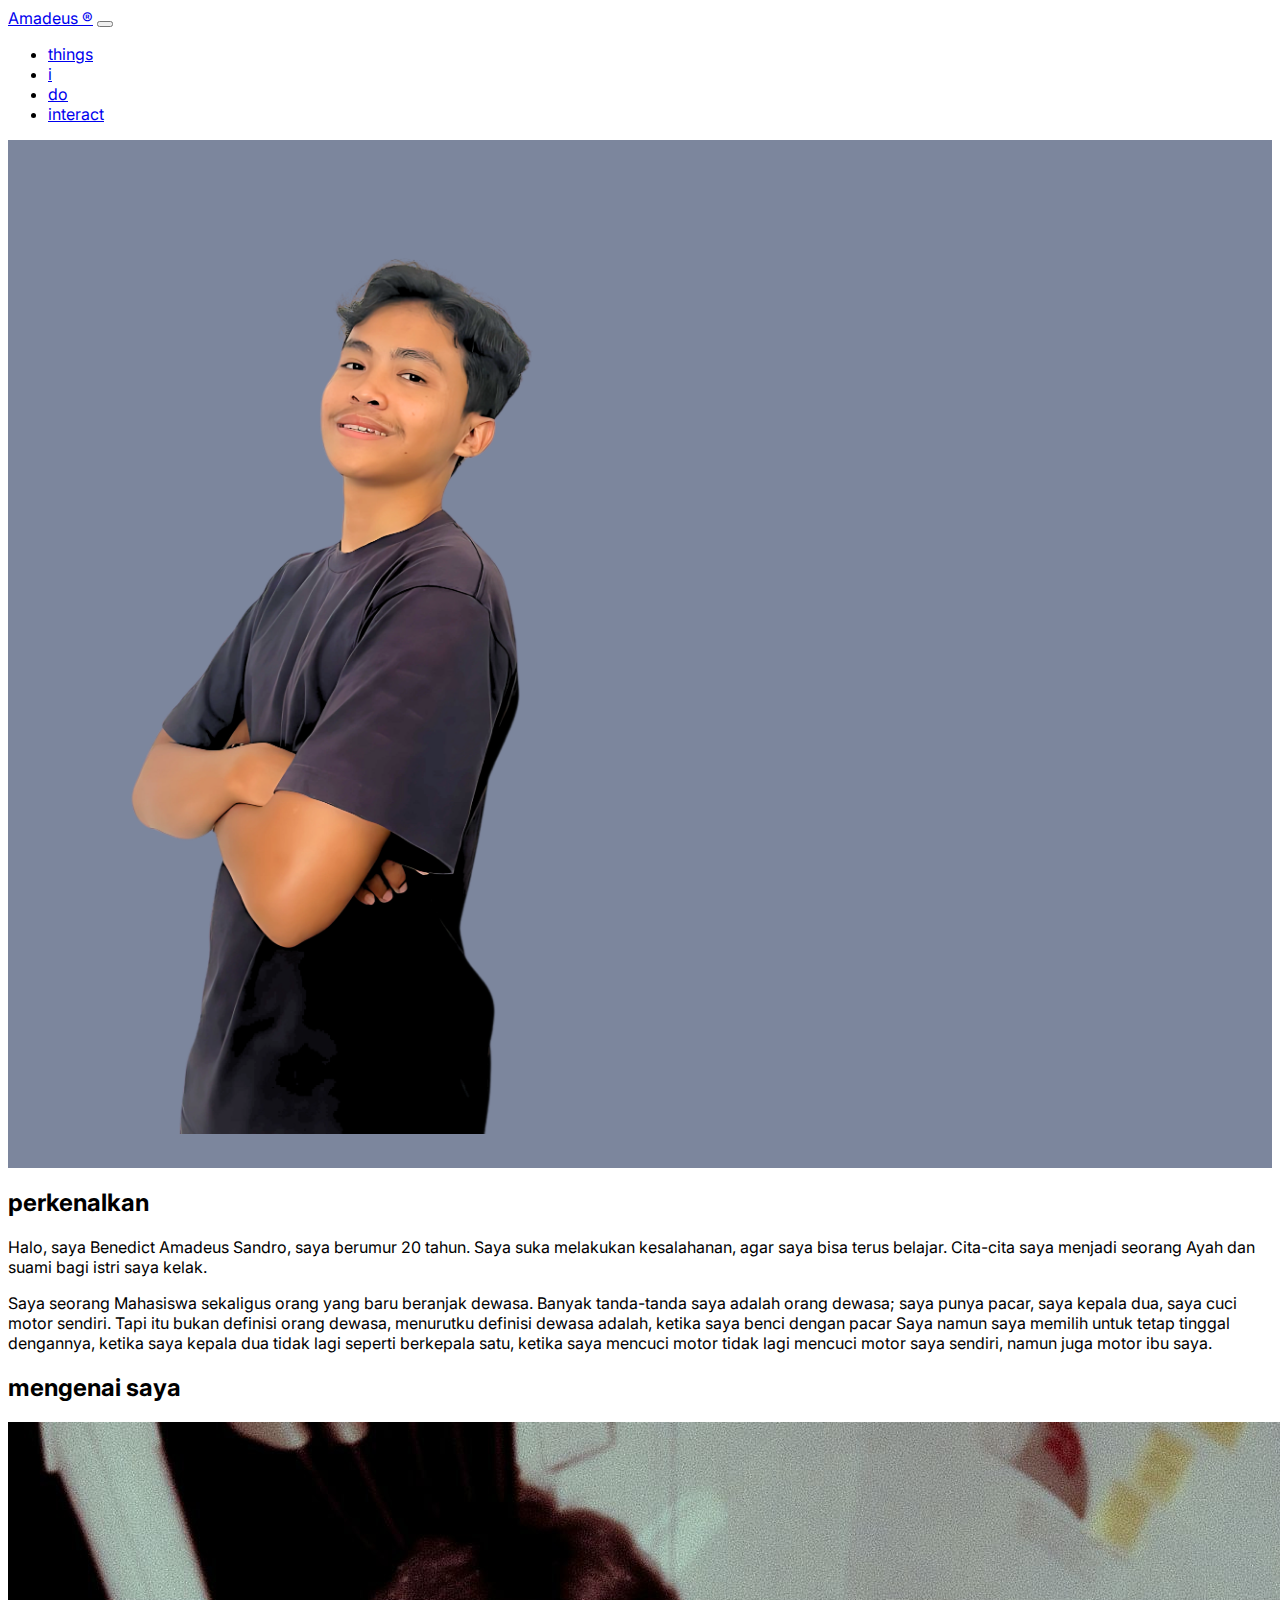
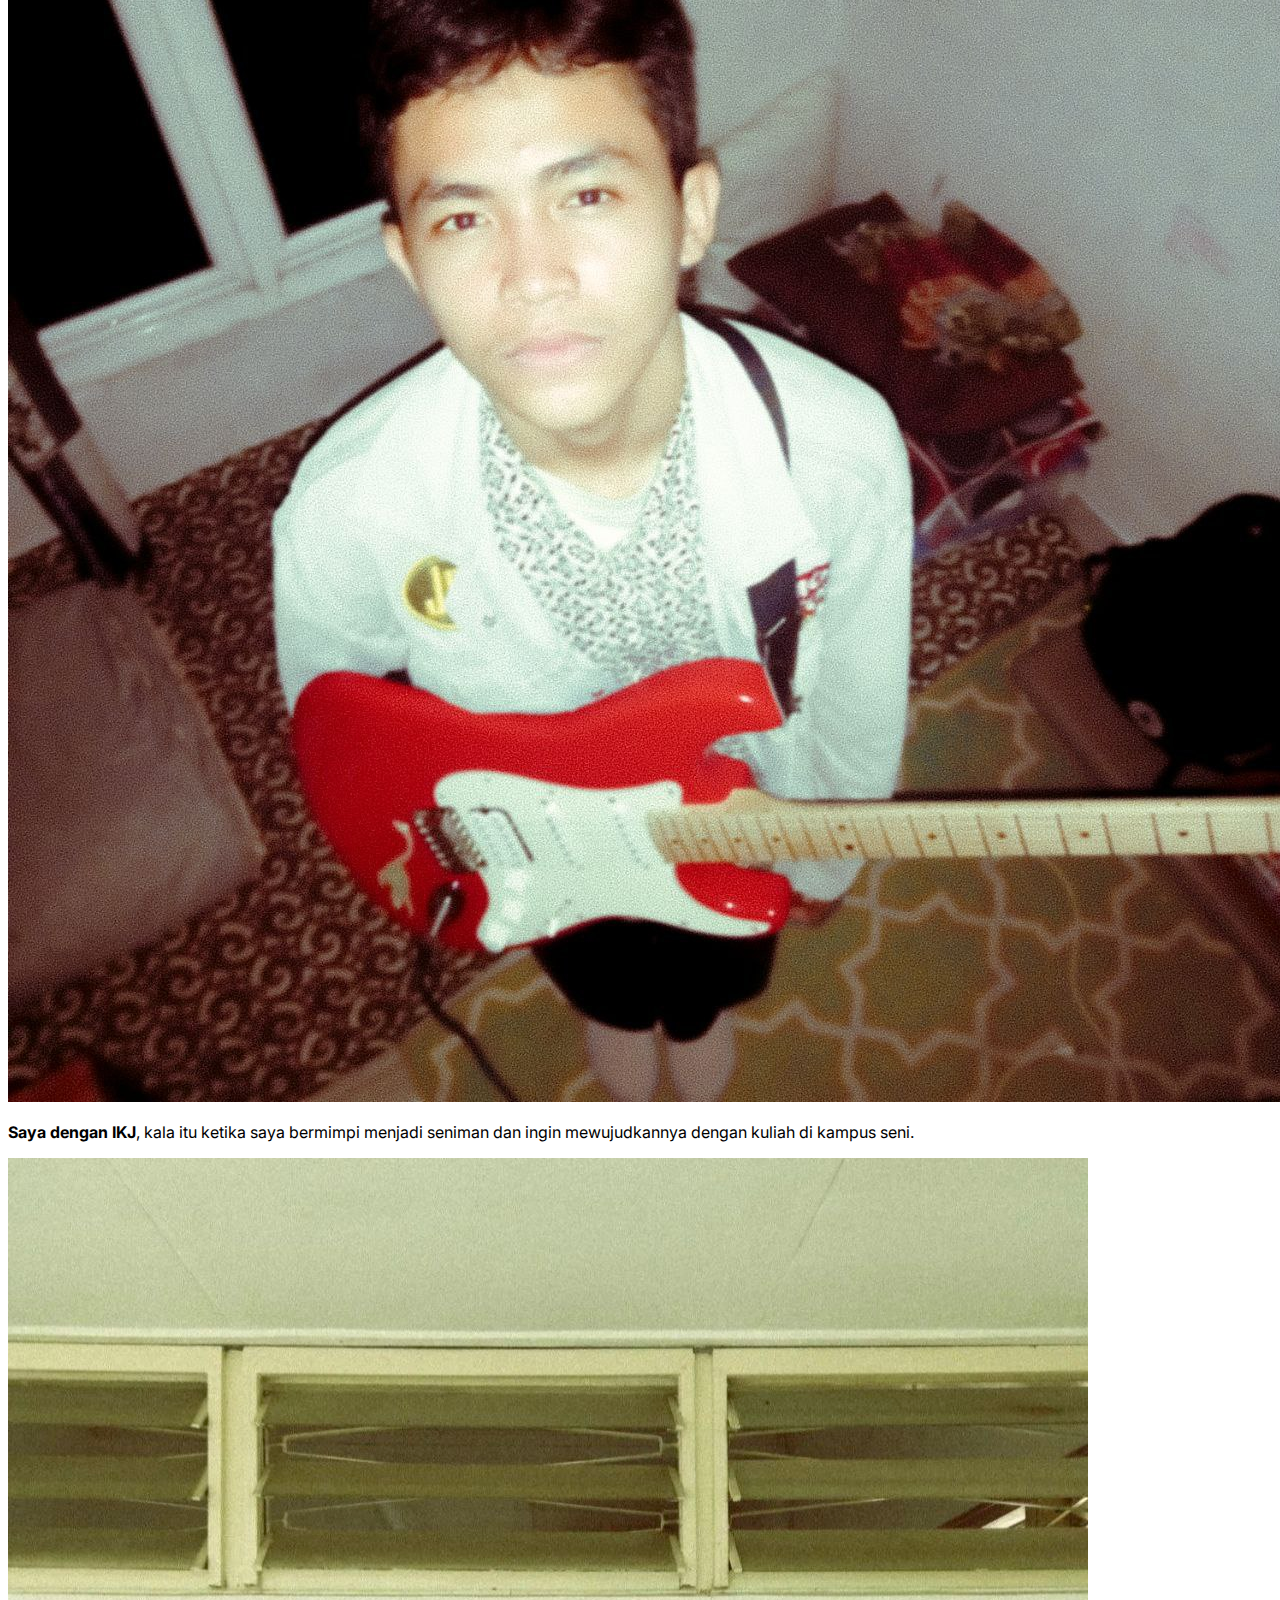
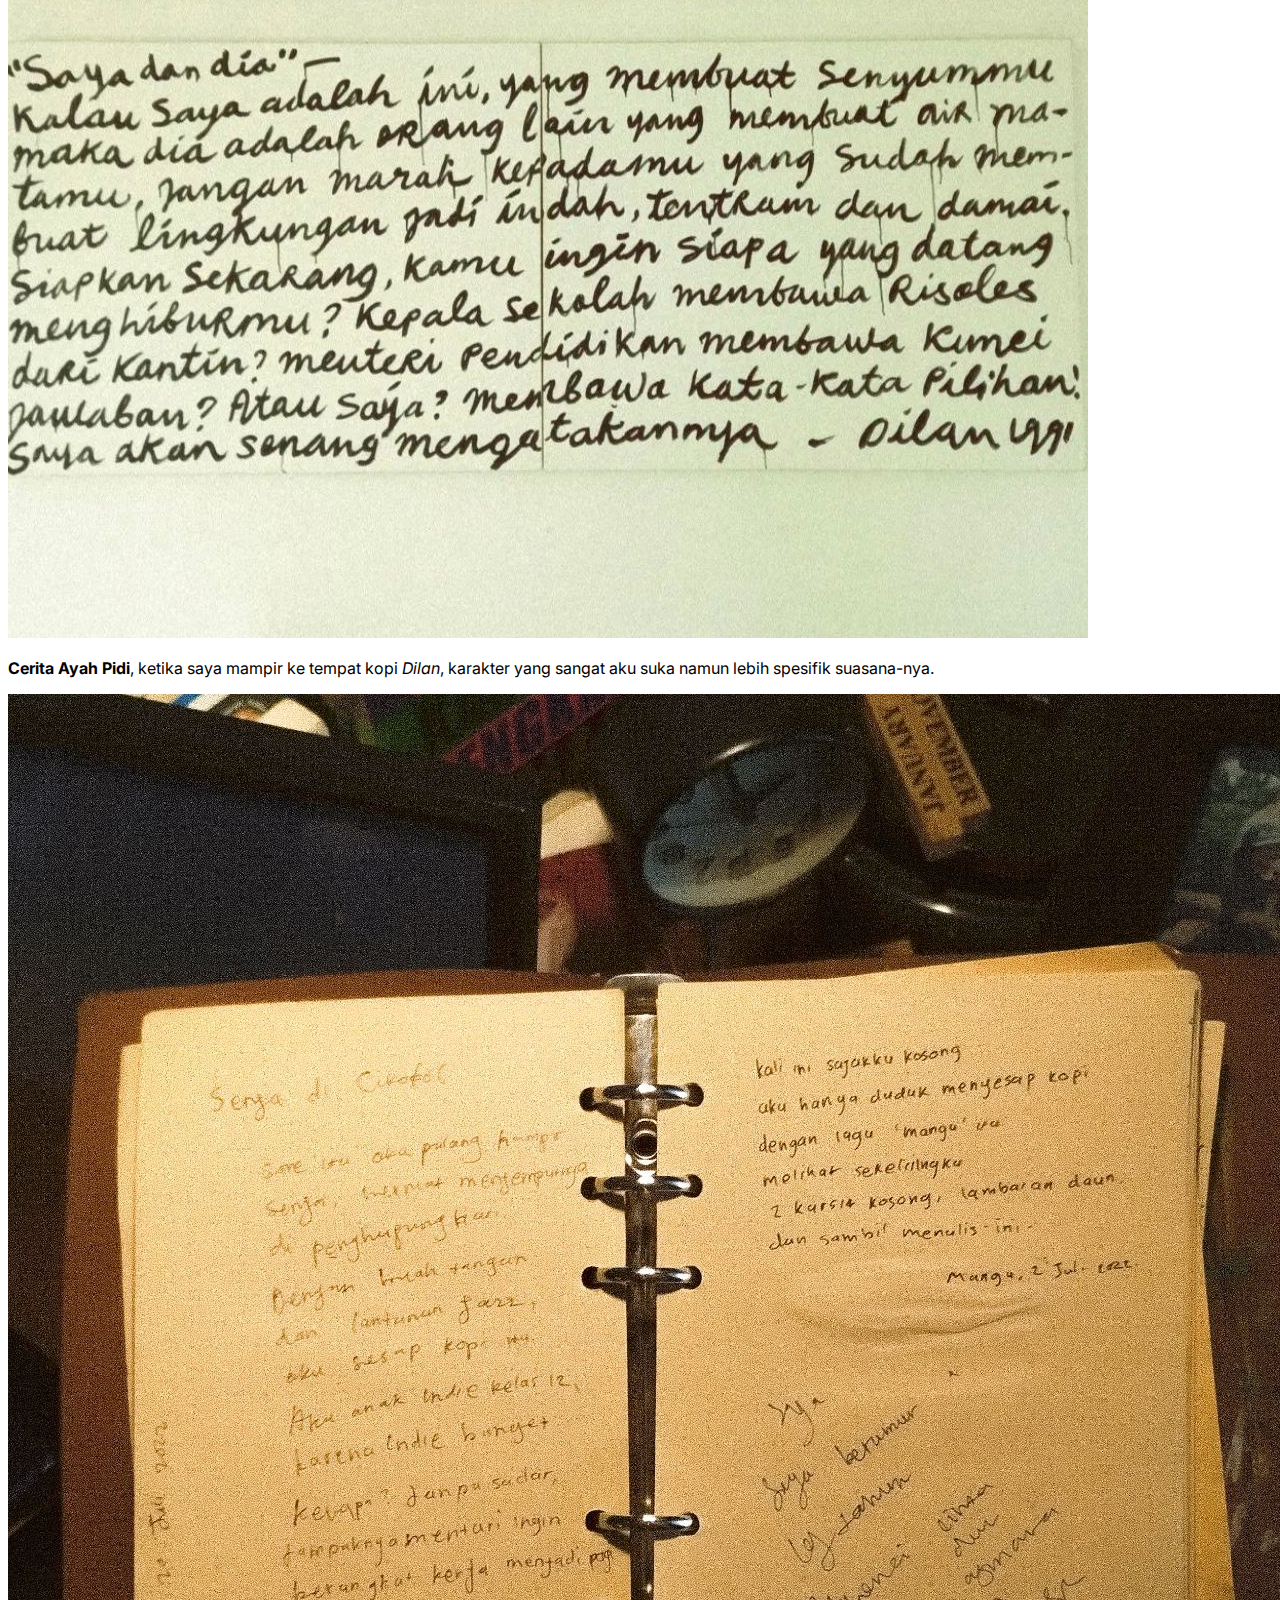
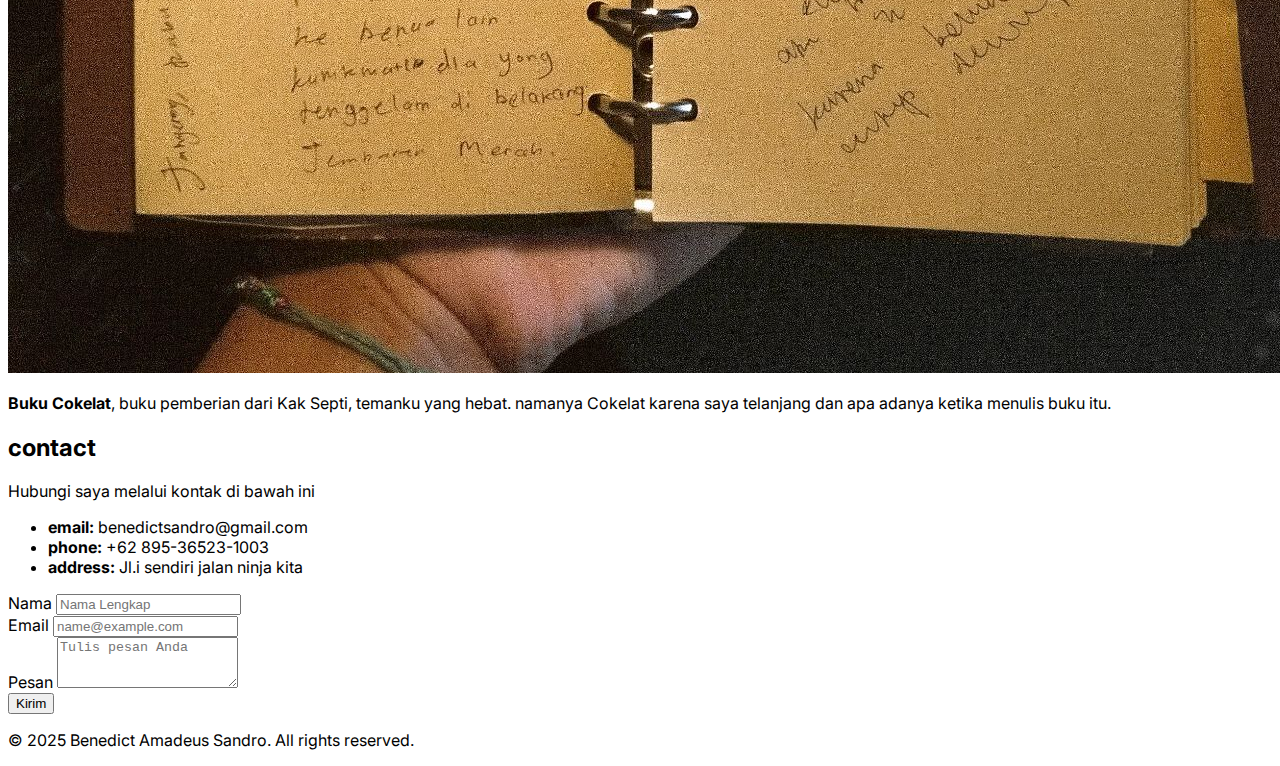
<file: index.html>
<!doctype html>
<html lang="en">
  <head>
    <!-- Required meta tags -->
    <meta charset="utf-8">
    <meta name="viewport" content="width=device-width, initial-scale=1">

    <!-- Bootstrap CSS -->
    <link href="https://cdn.jsdelivr.net/npm/bootstrap@5.0.2/dist/css/bootstrap.min.css" rel="stylesheet" integrity="sha384-EVSTQN3/azprG1Anm3QDgpJLIm9Nao0Yz1ztcQTwFspd3yD65VohhpuuCOmLASjC" crossorigin="anonymous">

    <!-- CSS ku -->
    <link rel="stylesheet" href="style.css">
    <title>Amadeus</title>
    <link rel="shortcut icon" href="img/icon.ico" type="image/x-icon">
    <link href="https://fonts.googleapis.com/css2?family=Inter:wght@300&display=swap" rel="stylesheet">
    
    <!-- Additional CSS to ensure Inter is applied globally -->
    <style>
      body {
        font-family: 'Inter', sans-serif;
      }
      p, h1, h2, h3, h4, h5, h6, li, a {
        font-family: 'Inter', sans-serif;
      }
    </style>
  </head>
  <body>
    <!-- Navbar -->
    <nav class="navbar navbar-expand-lg navbar-dark bg-transparent position-fixed w-100" style="top: 0; z-index: 3;">
      <div class="container">
        <a class="navbar-brand" href="#">Amadeus ®</a>
        <button class="navbar-toggler" type="button" data-bs-toggle="collapse" data-bs-target="#navbarNav" aria-controls="navbarNav" aria-expanded="false" aria-label="Toggle navigation">
          <span class="navbar-toggler-icon"></span>
        </button>
        <div class="collapse navbar-collapse" id="navbarNav">
          <ul class="navbar-nav ms-auto">
            <li class="nav-item">
              <a class="nav-link active" aria-current="page" href="#">things</a>
            </li>
            <li class="nav-item">
              <a class="nav-link" href="#">i</a>
            </li>
            <li class="nav-item">
              <a class="nav-link" href="#">do</a>
            </li>
            <li class="nav-item">
              <a class="nav-link" href="#">interact</a>
            </li>
          </ul>
        </div>
      </div>
    </nav>
    <!-- Akhir Navbar -->

<!-- Jumbotron -->
<div class="jumbotron text-center position-relative" style="height: 100vh; background-color: #7C869D; overflow: hidden;">
  <!-- Gambar transparan tanpa frame -->
  <img src="img/sandro1.png" alt="Amadeus"
       class="position-absolute top-50 start-50 translate-middle"
       style="max-height: 100%; object-fit: contain; z-index: 1; margin-top: 30px;"> <!-- Menambahkan margin-top untuk sedikit menurunkan gambar -->

  <!-- Teks di atas gambar -->
  <div class="position-absolute top-50 start-0 translate-middle-y text-white" style="z-index: 2; padding-left: 150px; text-align: left; margin-top: 150px; letter-spacing: -0.5px;">
    <!-- Tambahkan teks "Hi, I'm" dengan ukuran lebih kecil dan perataan kiri -->
    <p class="fs-5" style="font-weight: 300;">Hi, I'm</p>
    <h1 class="display-4 text-shadow" style="font-weight: 300; font-size: 4rem;">
      Benedict Amadeus <br>
      <span style="font-weight: 700; font-size: 4.5rem;">Sandro</span>
    </h1>
    <p class="lead fs-6 text-shadow" style="font-weight: 300; margin-top: 20px;">
      I’m Informatics student at Universitas Multimedia Nusantara. <br>
      I’m ready to learn many things and be taught <br>
      to become better in the field of work and Informatics.
    </p>
  </div>

  <!-- Teks di kanan -->
  <div class="position-absolute top-50 end-0 translate-middle-y text-white" style="z-index: 2; padding-right: 100px; text-align: right; margin-top: 150px; letter-spacing: -0.5px;">
    <p class="fs-5" style="font-weight: 300; margin-bottom: 0; line-height: 1.3;">Intern</p>
    <p class="fs-1" style="font-weight: 700; margin-bottom: 0; line-height: 1.2;">Designer &</p>
    <p class="fs-1" style="font-weight: 300; margin-top: -5px; line-height: 1.2;">Programmer</p>
  </div>
</div>
<!-- Akhir Jumbotron -->

    <!-- About -->
    <section id="about" class="mt-5 mb-5 py-5">
      <div class="container">
        <div class="row text-center ">
          <div class="col">
            <h2 class="mb-4">perkenalkan  </h2>
          </div>
        </div>
        <div class="row justify-content-center fs-6">
          <div class="col-3">
            <p>Halo, saya Benedict Amadeus Sandro, saya berumur 20 tahun. Saya suka melakukan kesalahanan, agar saya bisa terus belajar. Cita-cita saya menjadi seorang Ayah dan suami bagi istri saya kelak.</p>
          </div>
          <div class="col-6">
            <p>Saya seorang Mahasiswa sekaligus orang yang baru beranjak dewasa. Banyak tanda-tanda saya adalah orang dewasa; saya punya pacar, saya kepala dua, saya cuci motor sendiri. Tapi itu bukan definisi orang dewasa, menurutku definisi dewasa adalah, ketika saya benci dengan pacar Saya namun saya memilih untuk tetap tinggal dengannya, ketika saya kepala dua tidak lagi seperti berkepala satu, ketika saya mencuci motor tidak lagi mencuci motor saya sendiri, namun juga motor ibu saya.</p>
          </div>
        </div>
      </div>
    </section>
    <!-- Akhir About -->

    <!-- Project -->
    <section id="projects">
      <div class="container">
        <div class="row text-center">
          <div class="col">
            <h2 class="mb-4">mengenai saya</h2>
          </div>
        </div>
        <div class="row justify-content-center">
          <div class="col-md-4">
            <a href="saya dengan ikj.html" style="text-decoration: none; color: inherit;">
              <div class="card">
                <img src="img/4.jpg" class="card-img-top" alt="project1">
                <div class="card-body">
                  <p class="card-text"><b>Saya dengan IKJ</b>, kala itu ketika saya bermimpi menjadi seniman dan ingin mewujudkannya dengan kuliah di kampus seni.</p>
                </div>
              </div>
            </a>
          </div>
          <div class="col-md-4">
            <a href="cerita ayah pidi.html" style="text-decoration: none; color: inherit;">
              <div class="card">
                <img src="img/2.jpg" class="card-img-top" alt="project2">
                <div class="card-body">
                  <p class="card-text"><b>Cerita Ayah Pidi</b>, ketika saya mampir ke tempat kopi <i>Dilan</i>, karakter yang sangat aku suka namun lebih spesifik suasana-nya.</p>
                </div>
              </div>
            </a>
          </div>
          <div class="col-md-4">
            <a href="buku cokelat.html" style="text-decoration: none; color: inherit;">
              <div class="card">
                <img src="img/1.jpg" class="card-img-top" alt="project3">
                <div class="card-body">
                  <p class="card-text"><b>Buku Cokelat</b>, buku pemberian dari Kak Septi, temanku yang hebat. namanya Cokelat karena saya telanjang dan apa adanya ketika menulis buku itu.</p>
                </div>
              </div>
            </a>
          </div>
        </div>
      </div>
    </section>
      
    <!-- Akhir project -->

<!-- Contact -->
<section id="contact" class="py-5">
  <div class="container">
    <div class="row text-center mb-5">
      <div class="col">
        <h2 class="mt-4">contact</h2>
        <p>Hubungi saya melalui kontak di bawah ini</p>
      </div>
    </div>
    <div class="row justify-content-center">
      <div class="col-md-6">
        <ul class="list-unstyled">
          <li><strong>email:</strong> benedictsandro@gmail.com</li>
          <li><strong>phone:</strong> +62 895-36523-1003</li>
          <li><strong>address:</strong> Jl.i sendiri jalan ninja kita</li>
        </ul>
      </div>
      <div class="col-md-6">
        <form action="send_email.php" method="POST">
          <div class="mb-3">
            <label for="name" class="form-label">Nama</label>
            <input type="text" class="form-control" id="name" name="name" placeholder="Nama Lengkap" required>
          </div>
          <div class="mb-3">
            <label for="email" class="form-label">Email</label>
            <input type="email" class="form-control" id="email" name="email" placeholder="name@example.com" required>
          </div>
          <div class="mb-3">
            <label for="message" class="form-label">Pesan</label>
            <textarea class="form-control" id="message" name="message" rows="3" placeholder="Tulis pesan Anda" required></textarea>
          </div>
          <button type="submit" class="btn btn-dark">Kirim</button>
        </form>
      </div>
    </div>
  </div>
</section>
<!-- Akhir Contact -->


    <script src="https://cdn.jsdelivr.net/npm/bootstrap@5.0.2/dist/js/bootstrap.bundle.min.js" integrity="sha384-MrcW6ZMFYlzcLA8Nl+NtUVF0sA7MsXsP1UyJoMp4YLEuNSfAP+JcXn/tWtIaxVXM" crossorigin="anonymous"></script>
    <!-- Footer -->
    <footer class="bg-dark text-white text-center py-3">
      <p>&copy; 2025 Benedict Amadeus Sandro. All rights reserved.</p>
    </footer>
    <!-- Akhir Footer -->
  </body>
</html>
</file>
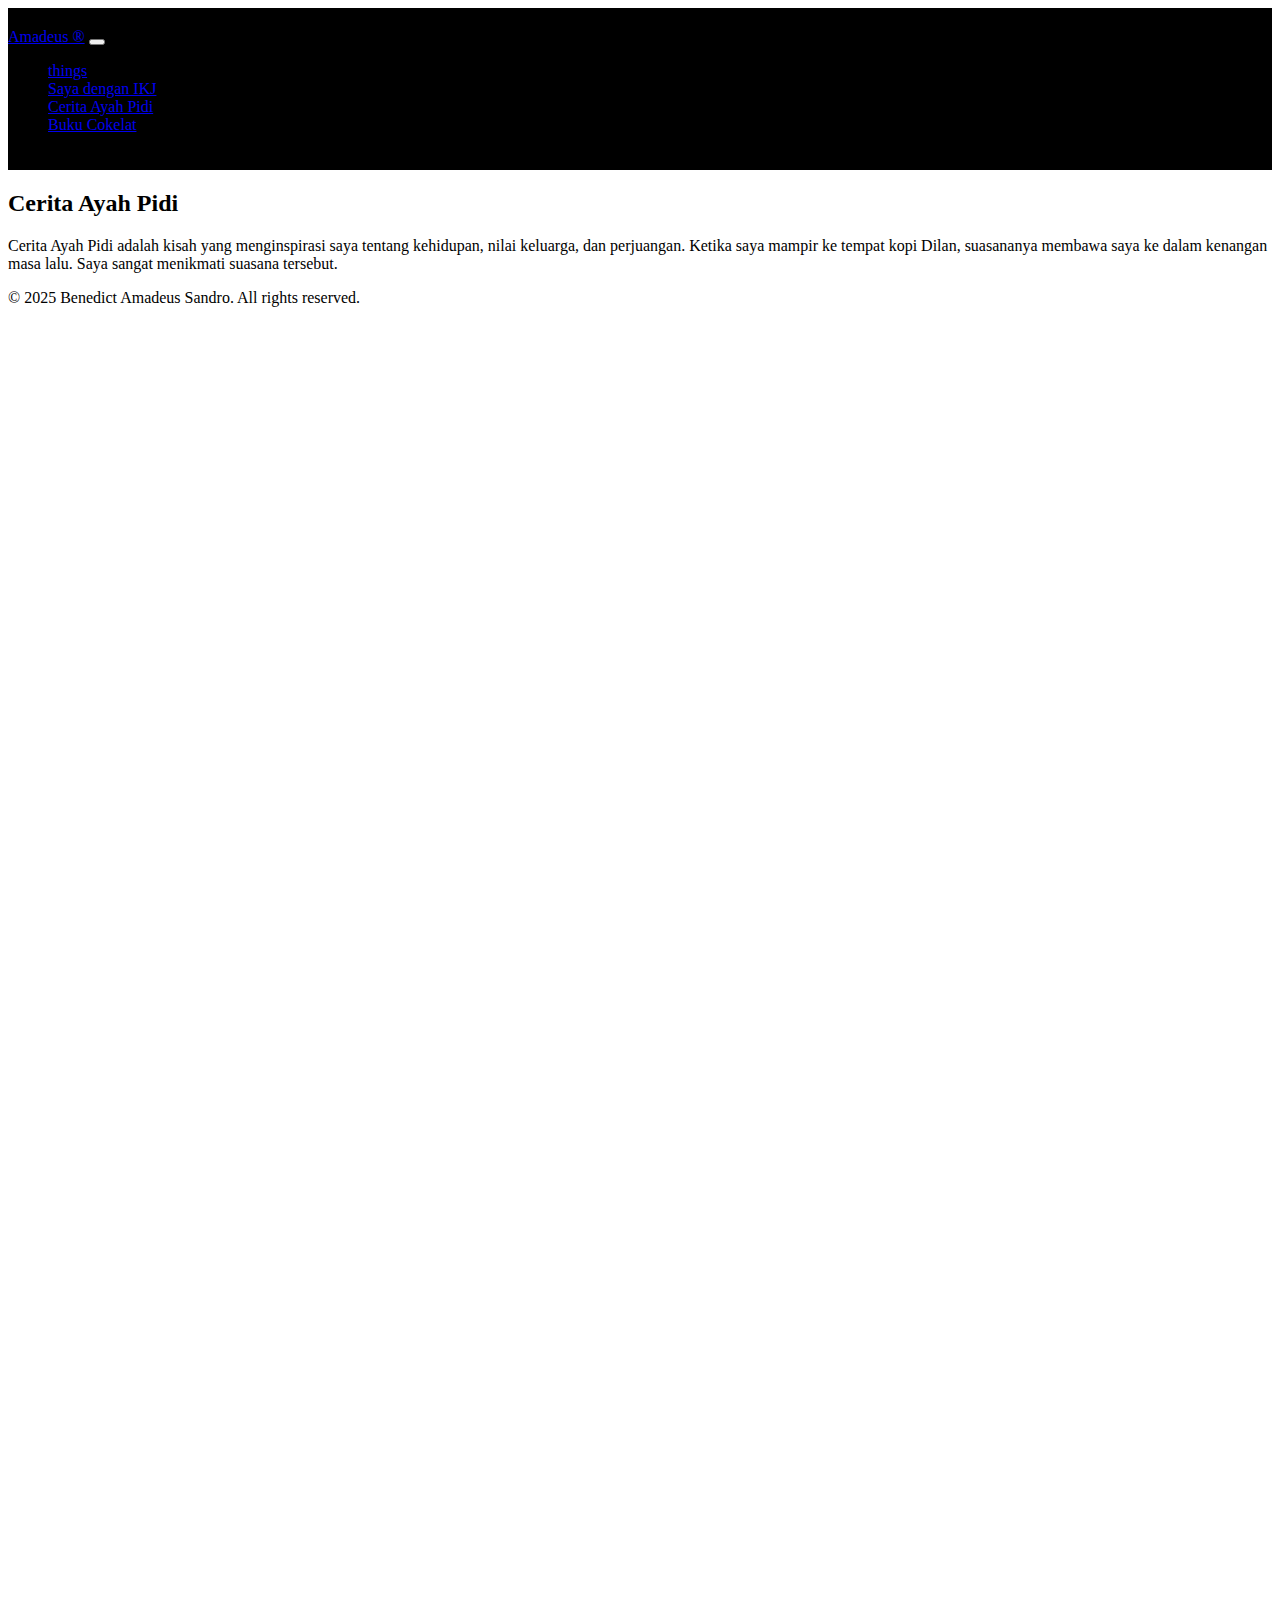
<file: cerita ayah pidi.html>
<!doctype html>
<html lang="en">

<head>
  <!-- Required meta tags -->
  <meta charset="utf-8">
  <meta name="viewport" content="width=device-width, initial-scale=1">

  <!-- Bootstrap CSS -->
  <link href="https://cdn.jsdelivr.net/npm/bootstrap@5.0.2/dist/css/bootstrap.min.css" rel="stylesheet" integrity="sha384-EVSTQN3/azprG1Anm3QDgpJLIm9Nao0Yz1ztcQTwFspd3yD65VohhpuuCOmLASjC" crossorigin="anonymous">

  <!-- CSS ku -->
  <link rel="stylesheet" href="style.css">
  <title>Cerita Ayah Pidi</title>
  <link rel="shortcut icon" href="img/icon.ico" type="image/x-icon">
</head>

<body>

  <!-- Navbar -->
  <nav class="navbar navbar-expand-lg navbar-dark shadow-sm" style="background-color: black; padding-top: 20px; padding-bottom: 20px;">
    <div class="container">
      <a class="navbar-brand" href="index.html">Amadeus ®</a>
      <button class="navbar-toggler" type="button" data-bs-toggle="collapse" data-bs-target="#navbarNav" aria-controls="navbarNav" aria-expanded="false" aria-label="Toggle navigation">
        <span class="navbar-toggler-icon"></span>
      </button>
      <div class="collapse navbar-collapse" id="navbarNav">
        <ul class="navbar-nav ms-auto">
          <li class="nav-item">
            <a class="nav-link" href="index.html">things</a>
          </li>
          <li class="nav-item">
            <a class="nav-link" href="saya_dengan_ikj.html">Saya dengan IKJ</a>
          </li>
          <li class="nav-item">
            <a class="nav-link active" href="cerita_ayah_pidi.html">Cerita Ayah Pidi</a>
          </li>
          <li class="nav-item">
            <a class="nav-link" href="buku_cokelat.html">Buku Cokelat</a>
          </li>
        </ul>
      </div>
    </div>
  </nav>
  <!-- Akhir Navbar -->

  <!-- Konten Halaman Ini -->
  <section class="container mt-5">
    <h2 class="text-center">Cerita Ayah Pidi</h2>
    <p>
      Cerita Ayah Pidi adalah kisah yang menginspirasi saya tentang kehidupan, nilai keluarga, dan perjuangan. Ketika saya mampir ke tempat kopi Dilan, suasananya membawa saya ke dalam kenangan masa lalu. Saya sangat menikmati suasana tersebut.
    </p>
  </section>

  <!-- Akhir Konten Halaman Ini -->

  <!-- Footer -->
  <footer class="bg-dark text-white text-center py-3">
    <p>&copy; 2025 Benedict Amadeus Sandro. All rights reserved.</p>
  </footer>
  <!-- Akhir Footer -->

  <!-- Bootstrap JS -->
  <script src="https://cdn.jsdelivr.net/npm/bootstrap@5.0.2/dist/js/bootstrap.bundle.min.js" integrity="sha384-MrcW6ZMFYlzcLA8Nl+NtUVF0sA7MsXsP1UyJoMp4YLEuNSfAP+JcXn/tWtIaxVXM" crossorigin="anonymous"></script>

</body>

</html>
</file>
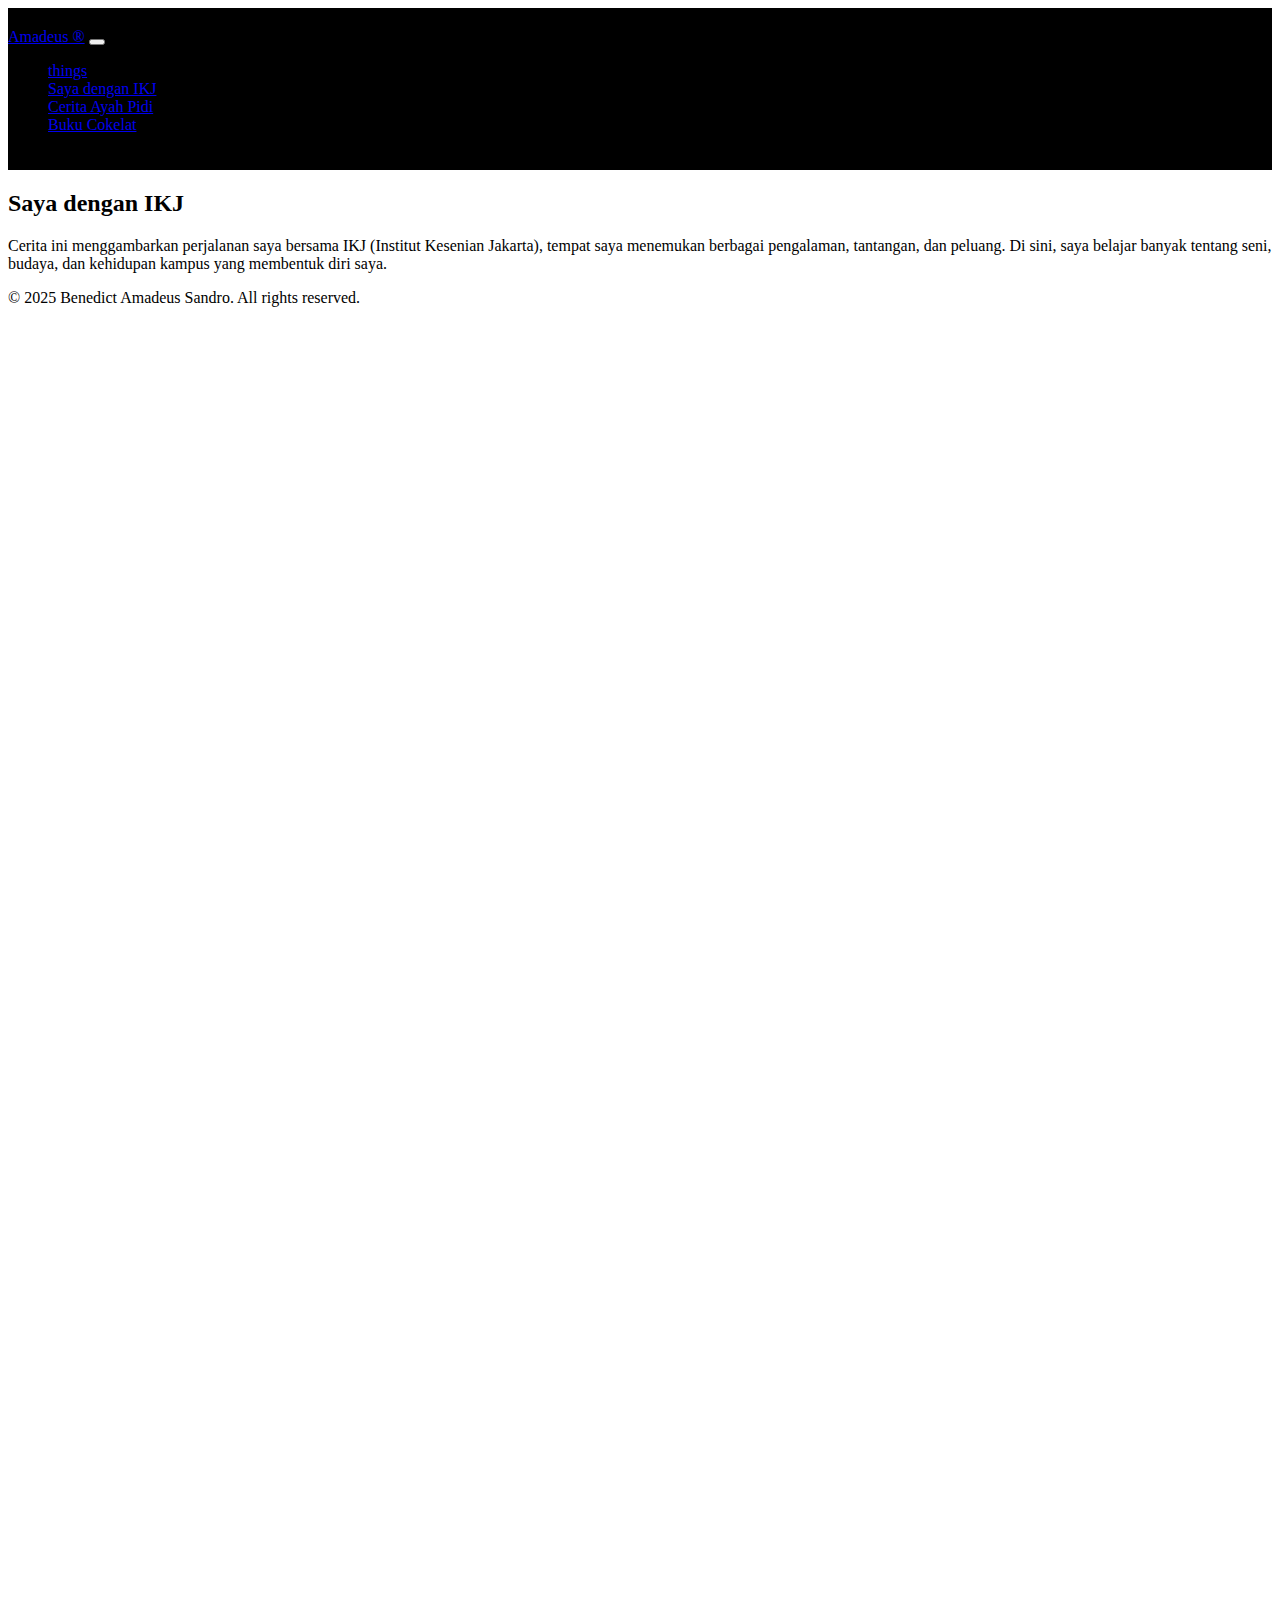
<file: saya dengan ikj.html>
<!doctype html>
<html lang="en">

<head>
  <!-- Required meta tags -->
  <meta charset="utf-8">
  <meta name="viewport" content="width=device-width, initial-scale=1">

  <!-- Bootstrap CSS -->
  <link href="https://cdn.jsdelivr.net/npm/bootstrap@5.0.2/dist/css/bootstrap.min.css" rel="stylesheet" integrity="sha384-EVSTQN3/azprG1Anm3QDgpJLIm9Nao0Yz1ztcQTwFspd3yD65VohhpuuCOmLASjC" crossorigin="anonymous">

  <!-- CSS ku -->
  <link rel="stylesheet" href="style.css">
  <title>Saya dengan IKJ</title>
  <link rel="shortcut icon" href="img/icon.ico" type="image/x-icon">
</head>

<body>

  <!-- Navbar -->
  <nav class="navbar navbar-expand-lg navbar-dark shadow-sm" style="background-color: black; padding-top: 20px; padding-bottom: 20px;">
    <div class="container">
      <a class="navbar-brand" href="index.html">Amadeus ®</a>
      <button class="navbar-toggler" type="button" data-bs-toggle="collapse" data-bs-target="#navbarNav" aria-controls="navbarNav" aria-expanded="false" aria-label="Toggle navigation">
        <span class="navbar-toggler-icon"></span>
      </button>
      <div class="collapse navbar-collapse" id="navbarNav">
        <ul class="navbar-nav ms-auto">
          <li class="nav-item">
            <a class="nav-link" href="index.html">things</a>
          </li>
          <li class="nav-item">
            <a class="nav-link active" href="saya_dengan_ikj.html">Saya dengan IKJ</a>
          </li>
          <li class="nav-item">
            <a class="nav-link" href="cerita_ayah_pidi.html">Cerita Ayah Pidi</a>
          </li>
          <li class="nav-item">
            <a class="nav-link" href="buku_cokelat.html">Buku Cokelat</a>
          </li>
        </ul>
      </div>
    </div>
  </nav>
  <!-- Akhir Navbar -->

  <!-- Konten Halaman Ini -->
  <section class="container mt-5">
    <h2 class="text-center">Saya dengan IKJ</h2>
    <p>
      Cerita ini menggambarkan perjalanan saya bersama IKJ (Institut Kesenian Jakarta), tempat saya menemukan berbagai pengalaman, tantangan, dan peluang. Di sini, saya belajar banyak tentang seni, budaya, dan kehidupan kampus yang membentuk diri saya.
    </p>
  </section>

  <!-- Akhir Konten Halaman Ini -->

  <!-- Footer -->
  <footer class="bg-dark text-white text-center py-3">
    <p>&copy; 2025 Benedict Amadeus Sandro. All rights reserved.</p>
  </footer>
  <!-- Akhir Footer -->

  <!-- Bootstrap JS -->
  <script src="https://cdn.jsdelivr.net/npm/bootstrap@5.0.2/dist/js/bootstrap.bundle.min.js" integrity="sha384-MrcW6ZMFYlzcLA8Nl+NtUVF0sA7MsXsP1UyJoMp4YLEuNSfAP+JcXn/tWtIaxVXM" crossorigin="anonymous"></script>

</body>

</html>
</file>
<file: style.css>
body {
  min-height: 2000px;
}

h2 {
  font-style: normal; /* Pastikan gaya font adalah normal */
}

.jumbotron {
  padding: 4rem 2rem; /* Padding yang lebih besar */
  min-height: 300px; /* Menentukan tinggi minimum */
  background-color: rgba(121, 121, 121, 0.141);
}
#projects .card {
  transition: transform 0.3s ease, box-shadow 0.3s ease;
}

#projects .card:hover {
  transform: scale(1.05);
  box-shadow: 0 8px 20px rgba(0, 0, 0, 0.2);
  z-index: 2;
}

#projects .card-text {
  transition: color 0.3s ease;
}

#projects .card:hover .card-text {
  color:  #00000057; /* warna aksen pas hover */
}
</file>
